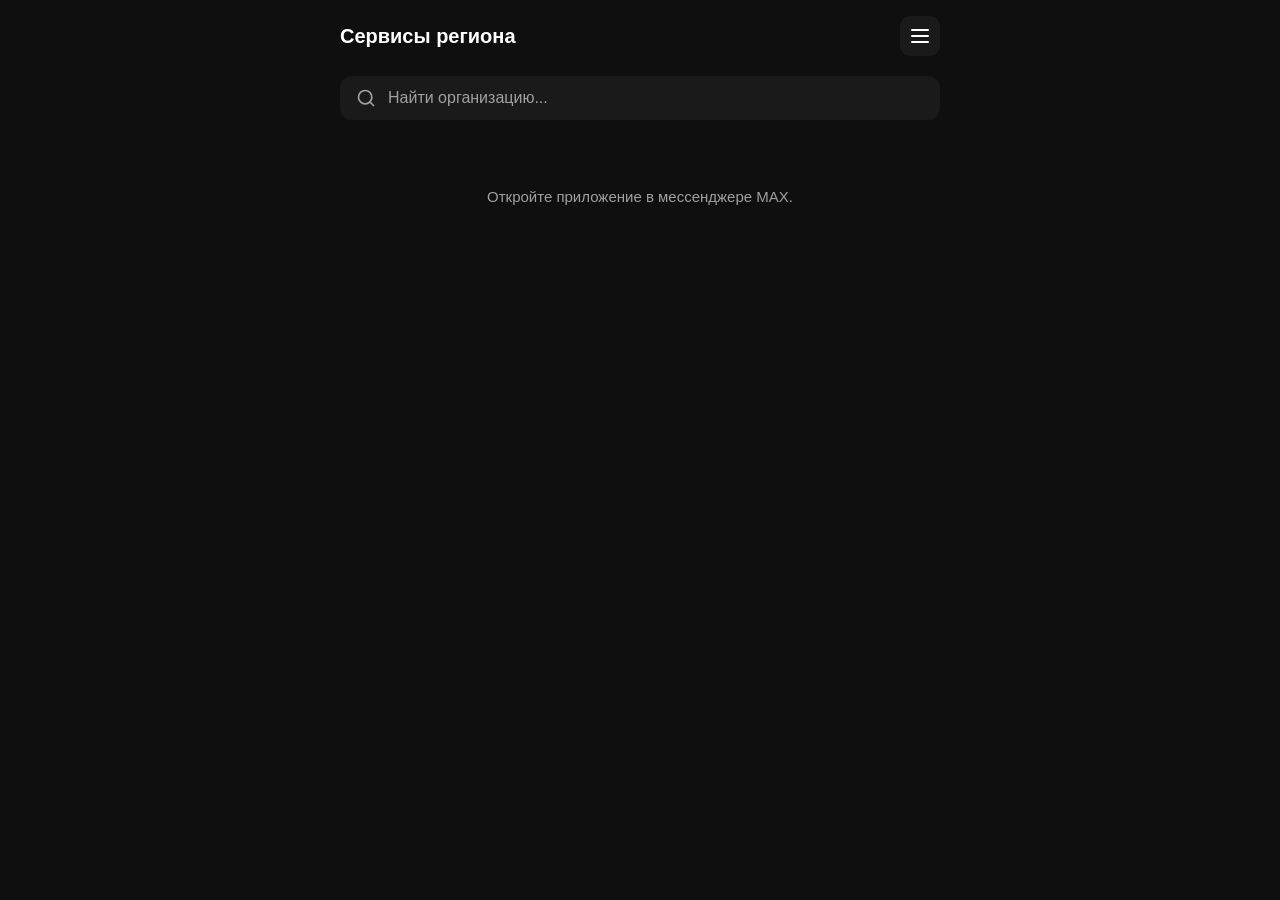
<file: web/index.html>
<!DOCTYPE html>
<html lang="ru">
<head>
    <meta charset="UTF-8">
    <meta name="viewport" content="width=device-width, initial-scale=1.0, maximum-scale=1.0, user-scalable=no, viewport-fit=cover">
    <meta name="theme-color" content="#0f0f0f">
    <title>Сервисы региона</title>
    <script src="https://st.max.ru/js/max-web-app.js"></script>
    <link rel="stylesheet" href="css/style.css">
    <script type="module" src="js/app.js"></script>
</head>
<body>
    <div id="welcomeScreen" class="welcome-screen">
        <div class="welcome-content">
            <div class="welcome-logo">🏛️</div>
            <h1 class="welcome-title">Сервисы региона</h1>
            <p class="welcome-subtitle">Все государственные услуги и организации в одном месте</p>
            <button id="startBtn" class="welcome-btn" type="button">Открыть приложение</button>
        </div>
    </div>

    <div id="mainScreen" class="app hidden">
        <header class="header">
            <div class="header-content">
                <h1 class="title">Сервисы региона</h1>
                <button class="icon-btn" id="allOrgBtn" type="button" title="Все организации" aria-label="Все организации">
                    <svg width="24" height="24" viewBox="0 0 24 24" fill="none" aria-hidden="true">
                        <path d="M4 6H20M4 12H20M4 18H20" stroke="currentColor" stroke-width="2" stroke-linecap="round"/>
                    </svg>
                </button>
            </div>
        </header>

        <section class="search-section">
            <div class="search-box">
                <svg class="search-icon" width="20" height="20" viewBox="0 0 24 24" fill="none" aria-hidden="true">
                    <circle cx="11" cy="11" r="8" stroke="currentColor" stroke-width="2"/>
                    <path d="M21 21L16.65 16.65" stroke="currentColor" stroke-width="2" stroke-linecap="round"/>
                </svg>
                <input type="search" id="searchInput" placeholder="Найти организацию..." class="search-input" autocomplete="off" enterkeyhint="search">
            </div>
            <div class="search-results hidden" id="searchResults"></div>
        </section>

        <div class="status hidden" id="status">
            <div class="status-text" id="statusText"></div>
            <button class="retry-btn hidden" id="retryBtn" type="button">Повторить</button>
        </div>

        <div id="catalog" class="hidden">
            <section class="section">
                <h2 class="section-title">Официальные каналы</h2>
                <div class="horizontal-scroll" id="featuredList"></div>
            </section>

            <section class="section">
                <h2 class="section-title">Категории</h2>
                <div class="categories-grid" id="categoriesGrid"></div>
            </section>
        </div>
    </div>

    <div id="categoryScreen" class="screen hidden">
        <header class="screen-header">
            <button class="back-btn" type="button" data-back aria-label="Назад">
                <svg width="24" height="24" viewBox="0 0 24 24" fill="none" aria-hidden="true">
                    <path d="M19 12H5M12 19L5 12L12 5" stroke="currentColor" stroke-width="2" stroke-linecap="round" stroke-linejoin="round"/>
                </svg>
            </button>
            <h1 class="screen-title" id="categoryTitle"></h1>
        </header>
        <div class="screen-content">
            <div class="organizations-list" id="organizationsList"></div>
        </div>
    </div>

    <div id="allOrgScreen" class="screen hidden">
        <header class="screen-header">
            <button class="back-btn" type="button" data-back aria-label="Назад">
                <svg width="24" height="24" viewBox="0 0 24 24" fill="none" aria-hidden="true">
                    <path d="M19 12H5M12 19L5 12L12 5" stroke="currentColor" stroke-width="2" stroke-linecap="round" stroke-linejoin="round"/>
                </svg>
            </button>
            <h1 class="screen-title">Все организации</h1>
        </header>
        <div class="screen-content" id="allOrgContent">
            <div class="alphabet-nav" id="alphabetNav"></div>
            <div class="all-org-list" id="allOrgList"></div>
        </div>
    </div>
</body>
</html>
</file>
<file: web/css/style.css>
* {
    margin: 0;
    padding: 0;
    box-sizing: border-box;
    -webkit-tap-highlight-color: transparent;
}

:root {
    --bg-primary: #0f0f0f;
    --bg-secondary: #1a1a1a;
    --bg-tertiary: #252525;
    --text-primary: #ffffff;
    --text-secondary: #a0a0a0;
    --accent: #007aff;
    --border-radius: 12px;
    --spacing: 16px;
}

body {
    font-family: -apple-system, BlinkMacSystemFont, 'Segoe UI', Roboto, Helvetica, Arial, sans-serif;
    background-color: var(--bg-primary);
    color: var(--text-primary);
    min-height: 100vh;
    overflow-x: hidden;
    position: fixed;
    width: 100%;
    height: 100%;
}

/* Приветственный экран */
.welcome-screen {
    position: fixed;
    top: 0;
    left: 0;
    width: 100%;
    height: 100%;
    background: linear-gradient(135deg, #1a1a2e 0%, #0f0f0f 100%);
    display: flex;
    align-items: center;
    justify-content: center;
    z-index: 1000;
    padding: var(--spacing);
}

.welcome-content {
    text-align: center;
    max-width: 320px;
}

.welcome-logo {
    font-size: 80px;
    margin-bottom: 24px;
    animation: fadeInDown 0.6s ease-out;
}

.welcome-title {
    font-size: 28px;
    font-weight: 700;
    margin-bottom: 12px;
    animation: fadeInUp 0.6s ease-out 0.1s both;
}

.welcome-subtitle {
    font-size: 15px;
    color: var(--text-secondary);
    margin-bottom: 32px;
    line-height: 1.5;
    animation: fadeInUp 0.6s ease-out 0.2s both;
}

.welcome-btn {
    background: var(--accent);
    color: white;
    border: none;
    padding: 16px 48px;
    font-size: 16px;
    font-weight: 600;
    border-radius: var(--border-radius);
    cursor: pointer;
    transition: all 0.2s;
    animation: fadeInUp 0.6s ease-out 0.3s both;
}

.welcome-btn:active {
    transform: scale(0.95);
    opacity: 0.9;
}

/* Основное приложение: body зафиксирован, поэтому экран прокручивается сам */
.app {
    height: 100%;
    overflow-y: auto;
    -webkit-overflow-scrolling: touch;
    padding: var(--spacing);
    padding-top: calc(var(--spacing) + env(safe-area-inset-top));
    padding-bottom: calc(32px + env(safe-area-inset-bottom));
    animation: fadeIn 0.3s ease-out;
}

.app > * {
    max-width: 600px;
    margin-left: auto;
    margin-right: auto;
}

.hidden {
    display: none !important;
}

/* Шапка */
.header {
    margin-bottom: 20px;
}

.header-content {
    display: flex;
    justify-content: space-between;
    align-items: center;
}

.title {
    font-size: 20px;
    font-weight: 600;
    color: var(--text-primary);
}

.icon-btn {
    background: var(--bg-secondary);
    border: none;
    color: var(--text-primary);
    width: 40px;
    height: 40px;
    border-radius: 10px;
    cursor: pointer;
    display: flex;
    align-items: center;
    justify-content: center;
    transition: all 0.2s;
}

.icon-btn:active {
    background: var(--bg-tertiary);
    transform: scale(0.95);
}

/* Поиск */
.search-section {
    margin-bottom: 20px;
}

.search-box {
    display: flex;
    align-items: center;
    gap: 12px;
    background: var(--bg-secondary);
    border-radius: var(--border-radius);
    padding: 12px 16px;
}

.search-icon {
    color: var(--text-secondary);
    flex-shrink: 0;
}

.search-input {
    flex: 1;
    background: none;
    border: none;
    color: var(--text-primary);
    font-size: 16px;
    outline: none;
}

.search-input::-webkit-search-cancel-button {
    -webkit-appearance: none;
}

.search-input::placeholder {
    color: var(--text-secondary);
}

/* Секции */
.section {
    margin-bottom: 24px;
}

.section-title {
    font-size: 13px;
    color: var(--text-secondary);
    text-transform: uppercase;
    margin-bottom: 12px;
    letter-spacing: 0.5px;
}

/* Популярные каналы */
.horizontal-scroll {
    display: flex;
    gap: 12px;
    overflow-x: auto;
    padding-bottom: 8px;
    scrollbar-width: none;
    -ms-overflow-style: none;
}

.horizontal-scroll::-webkit-scrollbar {
    display: none;
}

.channel-chip {
    flex-shrink: 0;
    display: flex;
    flex-direction: column;
    align-items: center;
    gap: 8px;
    cursor: pointer;
    transition: transform 0.2s;
    width: 80px;
}

.channel-chip:active {
    transform: scale(0.95);
}

.channel-avatar-wrapper {
    width: 64px;
    height: 64px;
    border-radius: 50%;
    overflow: hidden;
    background: var(--bg-secondary);
    border: 2px solid var(--bg-tertiary);
}

.channel-avatar {
    width: 100%;
    height: 100%;
    object-fit: cover;
}

.channel-emoji {
    width: 100%;
    height: 100%;
    display: flex;
    align-items: center;
    justify-content: center;
    font-size: 32px;
}

.channel-name {
    font-size: 12px;
    text-align: center;
    color: var(--text-secondary);
    overflow: hidden;
    text-overflow: ellipsis;
    display: -webkit-box;
    -webkit-line-clamp: 2;
    -webkit-box-orient: vertical;
    line-height: 1.3;
}

/* Сетка категорий */
.categories-grid {
    display: grid;
    grid-template-columns: repeat(2, 1fr);
    gap: 12px;
}

.category-card {
    background: var(--bg-secondary);
    border-radius: var(--border-radius);
    padding: 20px 16px;
    display: flex;
    flex-direction: column;
    align-items: center;
    gap: 12px;
    cursor: pointer;
    transition: all 0.2s;
    min-height: 120px;
    justify-content: center;
}

.category-card:active {
    transform: scale(0.98);
    background: var(--bg-tertiary);
}

.category-card.large {
    grid-column: span 2;
    flex-direction: row;
    justify-content: flex-start;
    gap: 20px;
    min-height: auto;
    padding: 16px 20px;
}

.category-icon {
    width: 48px;
    height: 48px;
    font-size: 32px;
    display: flex;
    align-items: center;
    justify-content: center;
}

.category-card.large .category-icon {
    width: 56px;
    height: 56px;
    font-size: 40px;
}

.category-title {
    font-size: 15px;
    font-weight: 500;
    text-align: center;
    color: var(--text-primary);
}

.category-card.large .category-title {
    text-align: left;
    font-size: 16px;
}

/* Экраны */
.screen {
    position: fixed;
    top: 0;
    left: 0;
    width: 100%;
    height: 100%;
    background: var(--bg-primary);
    z-index: 100;
    display: flex;
    flex-direction: column;
    animation: slideIn 0.3s ease-out;
}

.screen-header {
    display: flex;
    align-items: center;
    gap: 16px;
    padding: var(--spacing);
    padding-top: calc(var(--spacing) + env(safe-area-inset-top));
    background: var(--bg-secondary);
    border-bottom: 1px solid var(--bg-tertiary);
}

.back-btn {
    background: none;
    border: none;
    color: var(--text-primary);
    width: 40px;
    height: 40px;
    border-radius: 10px;
    cursor: pointer;
    display: flex;
    align-items: center;
    justify-content: center;
    transition: all 0.2s;
}

.back-btn:active {
    background: var(--bg-tertiary);
}

.screen-title {
    font-size: 20px;
    font-weight: 600;
}

.screen-content {
    flex: 1;
    overflow-y: auto;
    -webkit-overflow-scrolling: touch;
    padding: var(--spacing);
    padding-bottom: calc(var(--spacing) + env(safe-area-inset-bottom));
}

.screen-content > * {
    max-width: 600px;
    margin-left: auto;
    margin-right: auto;
}

/* Список организаций */
.organizations-list,
.all-org-list {
    display: flex;
    flex-direction: column;
    gap: 12px;
}

.org-item {
    background: var(--bg-secondary);
    border-radius: var(--border-radius);
    padding: 16px;
    display: flex;
    align-items: center;
    gap: 16px;
    cursor: pointer;
    transition: all 0.2s;
}

.org-item:active {
    background: var(--bg-tertiary);
    transform: scale(0.98);
}

.org-icon {
    width: 48px;
    height: 48px;
    border-radius: 12px;
    background: var(--bg-tertiary);
    display: flex;
    align-items: center;
    justify-content: center;
    font-size: 24px;
    flex-shrink: 0;
    overflow: hidden;
}

.org-avatar {
    width: 100%;
    height: 100%;
    object-fit: cover;
}

.org-item.highlight {
    box-shadow: inset 0 0 0 2px var(--accent);
}

.org-info {
    flex: 1;
    min-width: 0;
}

.org-name {
    font-size: 15px;
    font-weight: 500;
    color: var(--text-primary);
    margin-bottom: 4px;
    overflow-wrap: anywhere;
}

.org-category {
    font-size: 13px;
    color: var(--text-secondary);
}

/* Подзаголовки внутри категории */
.list-section-title {
    font-size: 13px;
    font-weight: 600;
    color: var(--text-secondary);
    text-transform: uppercase;
    letter-spacing: 0.5px;
    margin-top: 12px;
    padding-left: 4px;
}

.list-section-title:first-child {
    margin-top: 0;
}

/* Алфавитный указатель */
.alphabet-nav {
    display: flex;
    flex-wrap: wrap;
    gap: 6px;
    margin-bottom: 20px;
    padding-bottom: 12px;
    border-bottom: 1px solid var(--bg-tertiary);
}

.alphabet-item {
    width: 36px;
    height: 36px;
    display: flex;
    align-items: center;
    justify-content: center;
    background: var(--bg-secondary);
    border-radius: 8px;
    font-size: 14px;
    font-weight: 500;
    cursor: pointer;
    transition: all 0.2s;
    color: var(--text-secondary);
}

.alphabet-item:active {
    background: var(--accent);
    color: white;
    transform: scale(0.95);
}

.alphabet-item.active {
    background: var(--accent);
    color: white;
}

.alphabet-item.empty {
    opacity: 0.3;
    cursor: not-allowed;
}

/* Группы по буквам */
.letter-group {
    margin-bottom: 24px;
}

.letter-header {
    font-size: 24px;
    font-weight: 700;
    color: var(--accent);
    margin-bottom: 12px;
    padding-left: 4px;
}

/* Анимации */
@keyframes fadeIn {
    from {
        opacity: 0;
    }
    to {
        opacity: 1;
    }
}

@keyframes fadeInDown {
    from {
        opacity: 0;
        transform: translateY(-20px);
    }
    to {
        opacity: 1;
        transform: translateY(0);
    }
}

@keyframes fadeInUp {
    from {
        opacity: 0;
        transform: translateY(20px);
    }
    to {
        opacity: 1;
        transform: translateY(0);
    }
}

@keyframes slideIn {
    from {
        opacity: 0;
        transform: translateX(100%);
    }
    to {
        opacity: 1;
        transform: translateX(0);
    }
}

/* Десктоп и веб-версия MAX */
@media (hover: hover) {
    .org-item:hover,
    .category-card:hover,
    .search-result-item:hover {
        background: var(--bg-tertiary);
    }
}

/* Адаптивность */
@media (max-width: 360px) {
    .categories-grid {
        grid-template-columns: 1fr;
    }
    
    .category-card.large {
        grid-column: span 1;
    }
    
    .channel-chip {
        width: 70px;
    }
    
    .channel-avatar-wrapper {
        width: 56px;
        height: 56px;
    }
}

/* Результаты поиска */
.search-results {
    margin-top: 12px;
    display: flex;
    flex-direction: column;
    gap: 8px;
}

.search-result-item {
    background: var(--bg-secondary);
    border-radius: var(--border-radius);
    padding: 12px 16px;
    cursor: pointer;
    transition: all 0.2s;
}

.search-result-item:active {
    background: var(--bg-tertiary);
}

.search-result-title {
    font-size: 14px;
    font-weight: 500;
    margin-bottom: 4px;
}

.search-result-type {
    font-size: 12px;
    color: var(--text-secondary);
}

.search-result-title mark {
    background: none;
    color: var(--accent);
}

.search-empty {
    padding: 12px 16px;
    font-size: 14px;
    color: var(--text-secondary);
}

/* Загрузка и ошибки */
.status {
    text-align: center;
    padding: 48px 16px;
    color: var(--text-secondary);
    font-size: 15px;
}

.retry-btn {
    margin-top: 16px;
    background: var(--accent);
    color: white;
    border: none;
    padding: 12px 32px;
    font-size: 15px;
    font-weight: 600;
    border-radius: var(--border-radius);
    cursor: pointer;
}

/* Пустое состояние */
.empty-state {
    text-align: center;
    padding: 48px 16px;
    color: var(--text-secondary);
}

.empty-state-icon {
    font-size: 64px;
    margin-bottom: 16px;
    opacity: 0.5;
}

.empty-state-text {
    font-size: 15px;
}
</file>
